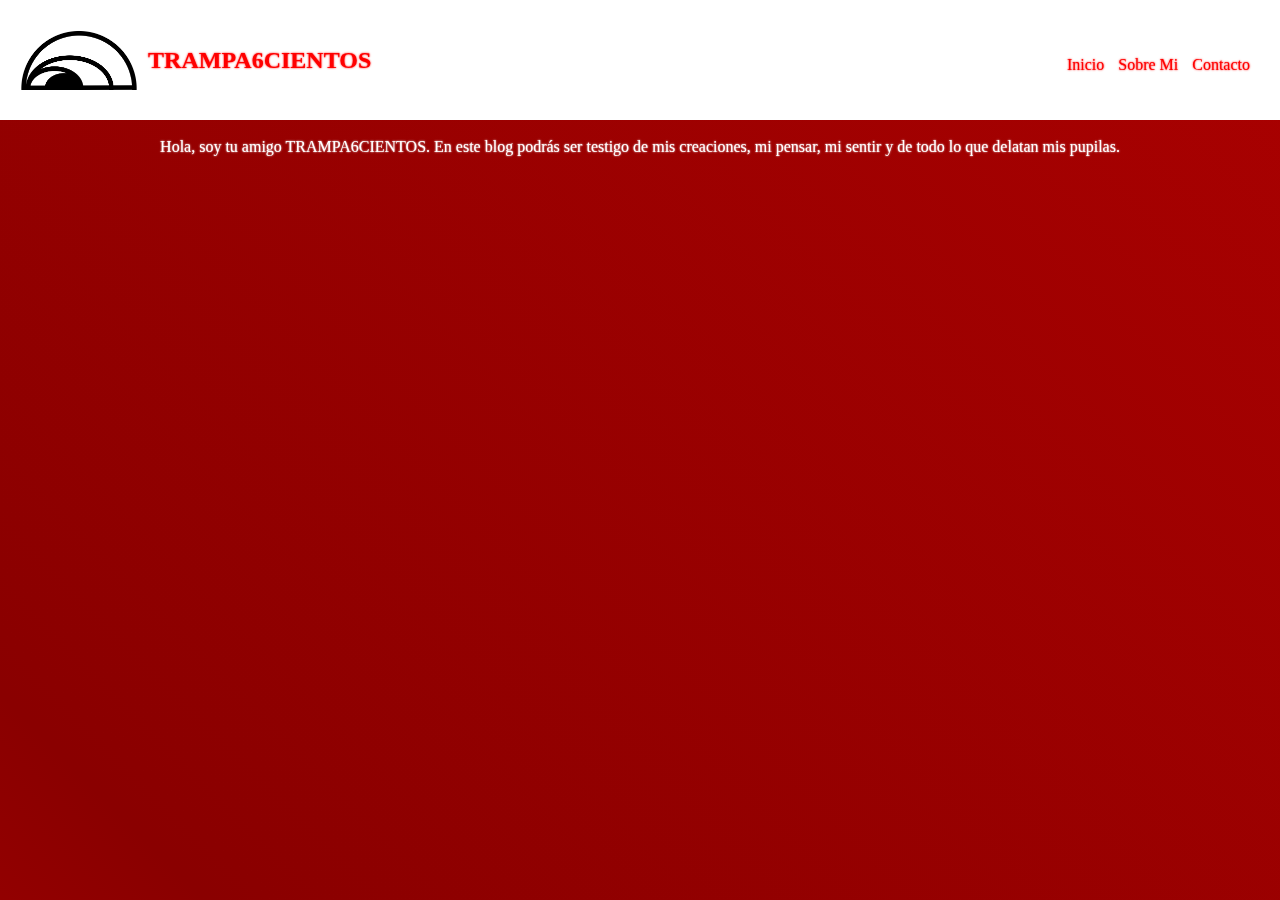
<file: index.html>
<!DOCTYPE html>
<html lang="es">
<head>
    <meta charset="UTF-8">
    <meta name="viewport" content="width=device-width, initial-scale=1.0"> 
    <title>TRAMPA6CIENTOS | Desarrollo y Creación</title>
    
    <!-- Fuentes -->
    <link rel="preconnect" href="https://fonts.googleapis.com">
    <link rel="preconnect" href="https://fonts.gstatic.com" crossorigin>
    <link href="https://fonts.googleapis.com/css2?family=DM+Serif+Display&display=swap" rel="stylesheet">
    
    <!-- CSS -->
    <link rel="stylesheet" href="styles.css">
</head>
<body>
    <header>
        <a href="#" class="logo">
            <img src="lominol-logo.png" alt="Logo de la compañía">
            <h2 class="nombre-empresa">TRAMPA6CIENTOS</h2>
        </a>
        <nav>
            <a href="#" class="nav-link">Inicio</a>
            <a href="#" class="nav-link">Sobre Mi</a>
            <a href="contacto.html" class="nav-link">Contacto</a>
        </nav>
    </header>

    <main class="contenido">
        <p>
            Hola, soy tu amigo TRAMPA6CIENTOS. En este blog podrás ser testigo de mis creaciones, mi pensar, mi sentir y de todo lo que delatan mis pupilas.
        </p>
    </main>
</body>
</html>
</file>
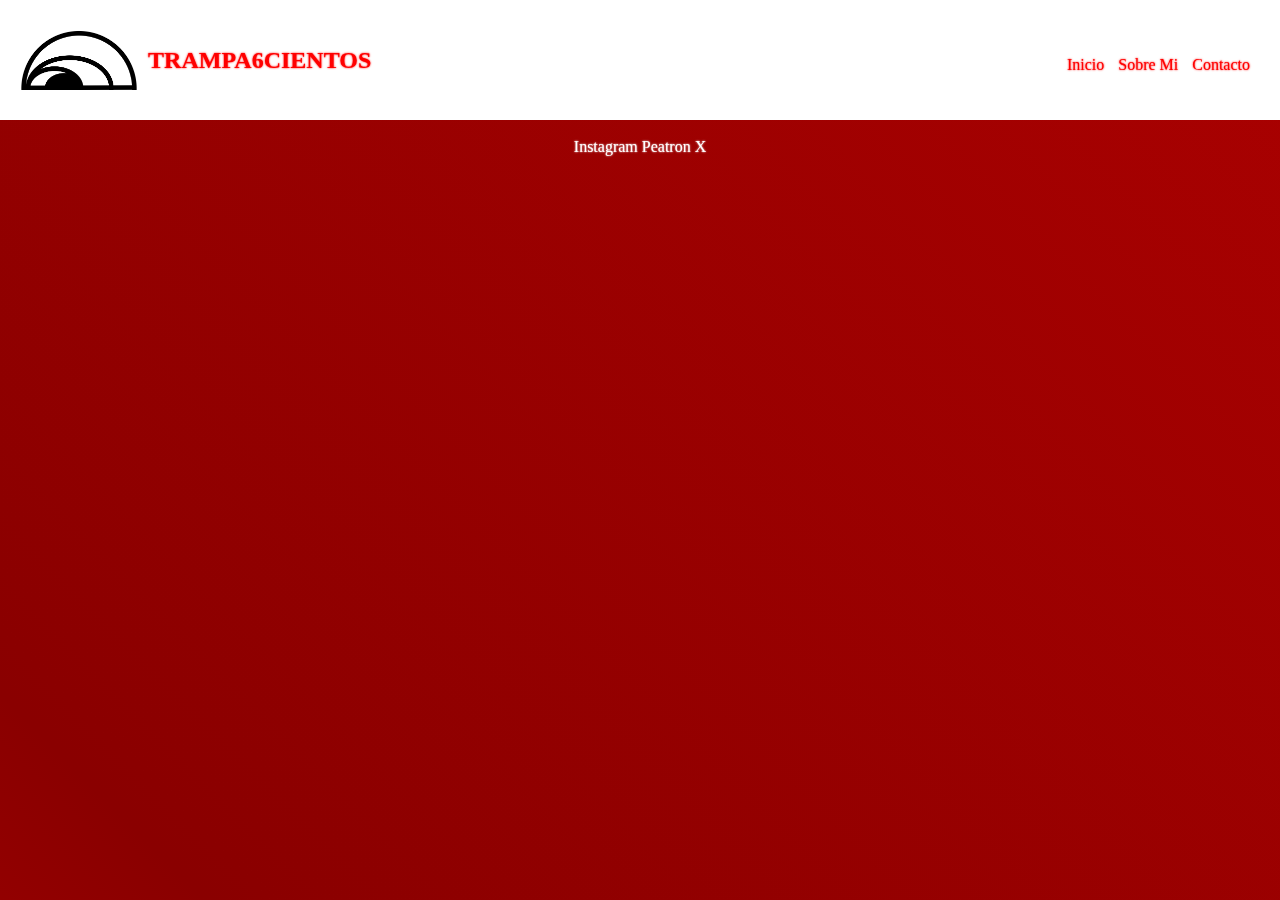
<file: contacto.html>
<!DOCTYPE html>
<html lang="es">
<head>
    <meta charset="UTF-8">
    <meta name="viewport" content="width=device-width, initial-scale=1.0"> 
    <title>TRAMPA6CIENTOS | Contacto</title>
    
    <!-- Fuentes -->
    <link rel="preconnect" href="https://fonts.googleapis.com">
    <link rel="preconnect" href="https://fonts.gstatic.com" crossorigin>
    <link href="https://fonts.googleapis.com/css2?family=DM+Serif+Display&display=swap" rel="stylesheet">
    
    <!-- CSS -->
    <link rel="stylesheet" href="styles.css">
</head>
<body>
    <header>
        <a href="#" class="logo">
            <img src="lominol-logo.png" alt="Logo de la compañía">
            <h2 class="nombre-empresa">TRAMPA6CIENTOS</h2>
        </a>
        <nav>
            <a href="inicio.html" class="nav-link">Inicio</a>
            <a href="#" class="nav-link">Sobre Mi</a>
            <a href="#" class="nav-link">Contacto</a>
        </nav>
    </header>

    <main class="contenido">
        <p>
            Instagram Peatron X 
        </p>
    </main>
</body>
</html>
</file>
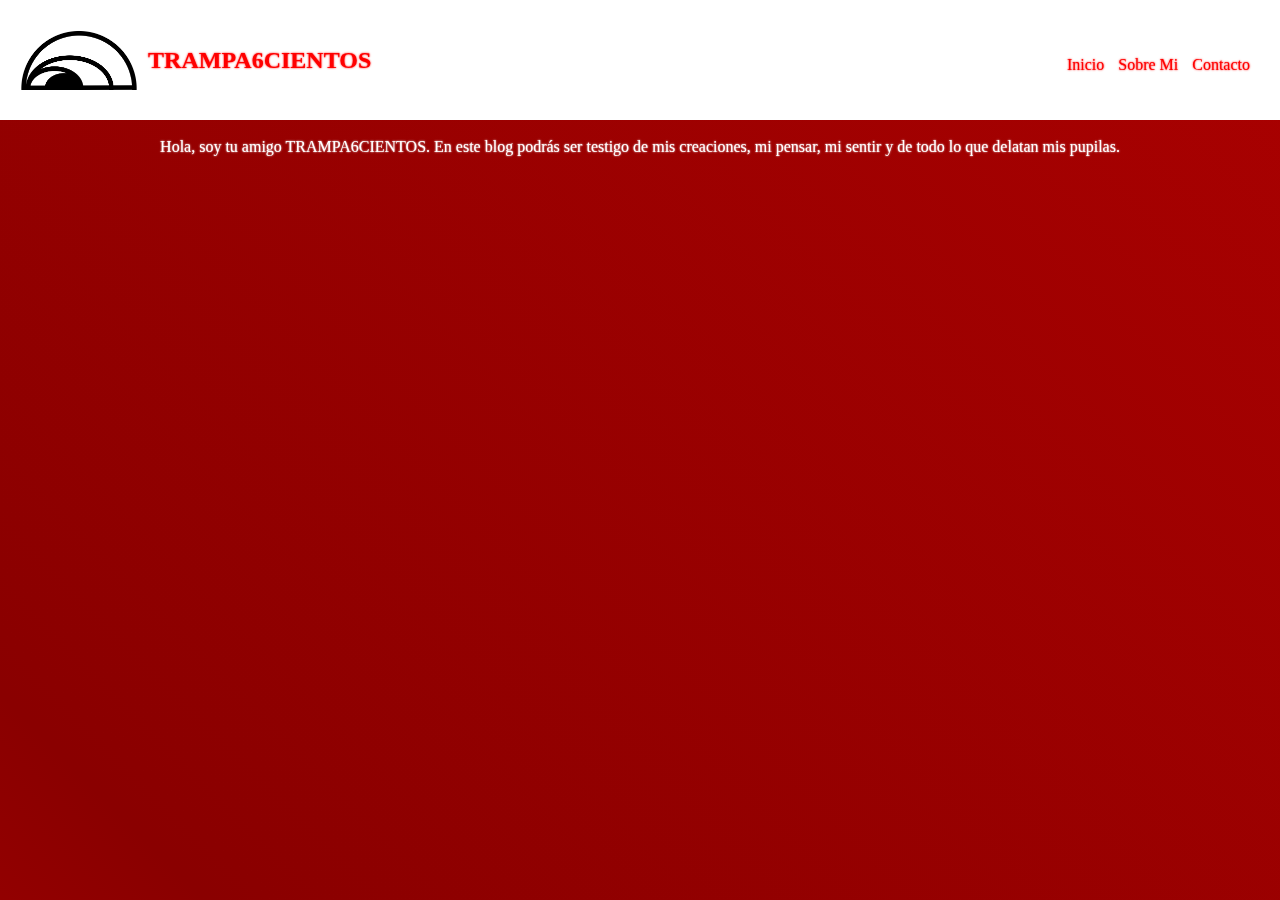
<file: inicio.html>
<!DOCTYPE html>
<html lang="es">
<head>
    <meta charset="UTF-8">
    <meta name="viewport" content="width=device-width, initial-scale=1.0"> 
    <title>TRAMPA6CIENTOS | Inicio</title>
    
    <!-- Fuentes -->
    <link rel="preconnect" href="https://fonts.googleapis.com">
    <link rel="preconnect" href="https://fonts.gstatic.com" crossorigin>
    <link href="https://fonts.googleapis.com/css2?family=DM+Serif+Display&display=swap" rel="stylesheet">
    
    <!-- CSS -->
    <link rel="stylesheet" href="styles.css">
</head>
<body>
    <header>
        <a href="#" class="logo">
            <img src="lominol-logo.png" alt="Logo de la compañía">
            <h2 class="nombre-empresa">TRAMPA6CIENTOS</h2>
        </a>
        <nav>
            <a href="#" class="nav-link">Inicio</a>
            <a href="#" class="nav-link">Sobre Mi</a>
            <a href="contacto.html" class="nav-link">Contacto</a>
        </nav>
    </header>

    <main class="contenido">
        <p>
            Hola, soy tu amigo TRAMPA6CIENTOS. En este blog podrás ser testigo de mis creaciones, mi pensar, mi sentir y de todo lo que delatan mis pupilas.
        </p>
    </main>
</body>
</html>
</file>
<file: styles.css>
/* Reset básico */
body, html {
    margin: 0;
    padding: 0;
    height: 100vh;
}

/* Animación de fondo */
body {
    position: fixed;
    top: 0;
    left: 0;
    width: 100%;
    height: 100%;
    background: linear-gradient(45deg, #FF0000, #8a0000, #b80101, #000000);
    background-size: 400% 400%;
    animation: gradienteAnimacion 12s ease infinite;
} 

@keyframes gradienteAnimacion {
    0% {
        background-position: 0% 50%
    }
    50% {
        background-position: 100% 50%;
    }
    100% {
        background-position: 0% 50%;
    }
}

body{
    color:#ffffff ;
    font-family: "Glacial Indifference", serif;
    text-align: center;
    text-shadow: 0 0 2px;
}

h1 {
    font-family: 'DM Serif Display', serif;
    font-size: 100px;
    text-align: center;
    margin-top: 50px;
    color: #ffffff;
    text-shadow: 0 0 5px;
}

p {
    line-height: 1.4;
}

a{
    text-decoration: none;
    color:#ff0000
    
    /* Encabezado */

}
header{
    display: flex;
    min-height: 100px;
    background-color: #ffffff;
    justify-content: space-between;
    align-items: center;
    padding: 10px 20px;
    flex-wrap: wrap;

}

.logo{
    display: flex;
    align-items: center;
}

.logo img{
    height: 60px;
    margin-right: 10px;
}

nav a{
    padding-right: 10px;
}

nav a:hover{
    color:#ffb1b1
}

@media (max-width:700px){
    header{
    flex-direction: column;
    }
}

nav{
    padding: 10px 0px;
}
nav {
        margin-top: 10px;
    }
h1 {
        font-size: 40px;
    }
 p {
        font-size: 16px;
        padding: 0 10px;
    }
</file>
